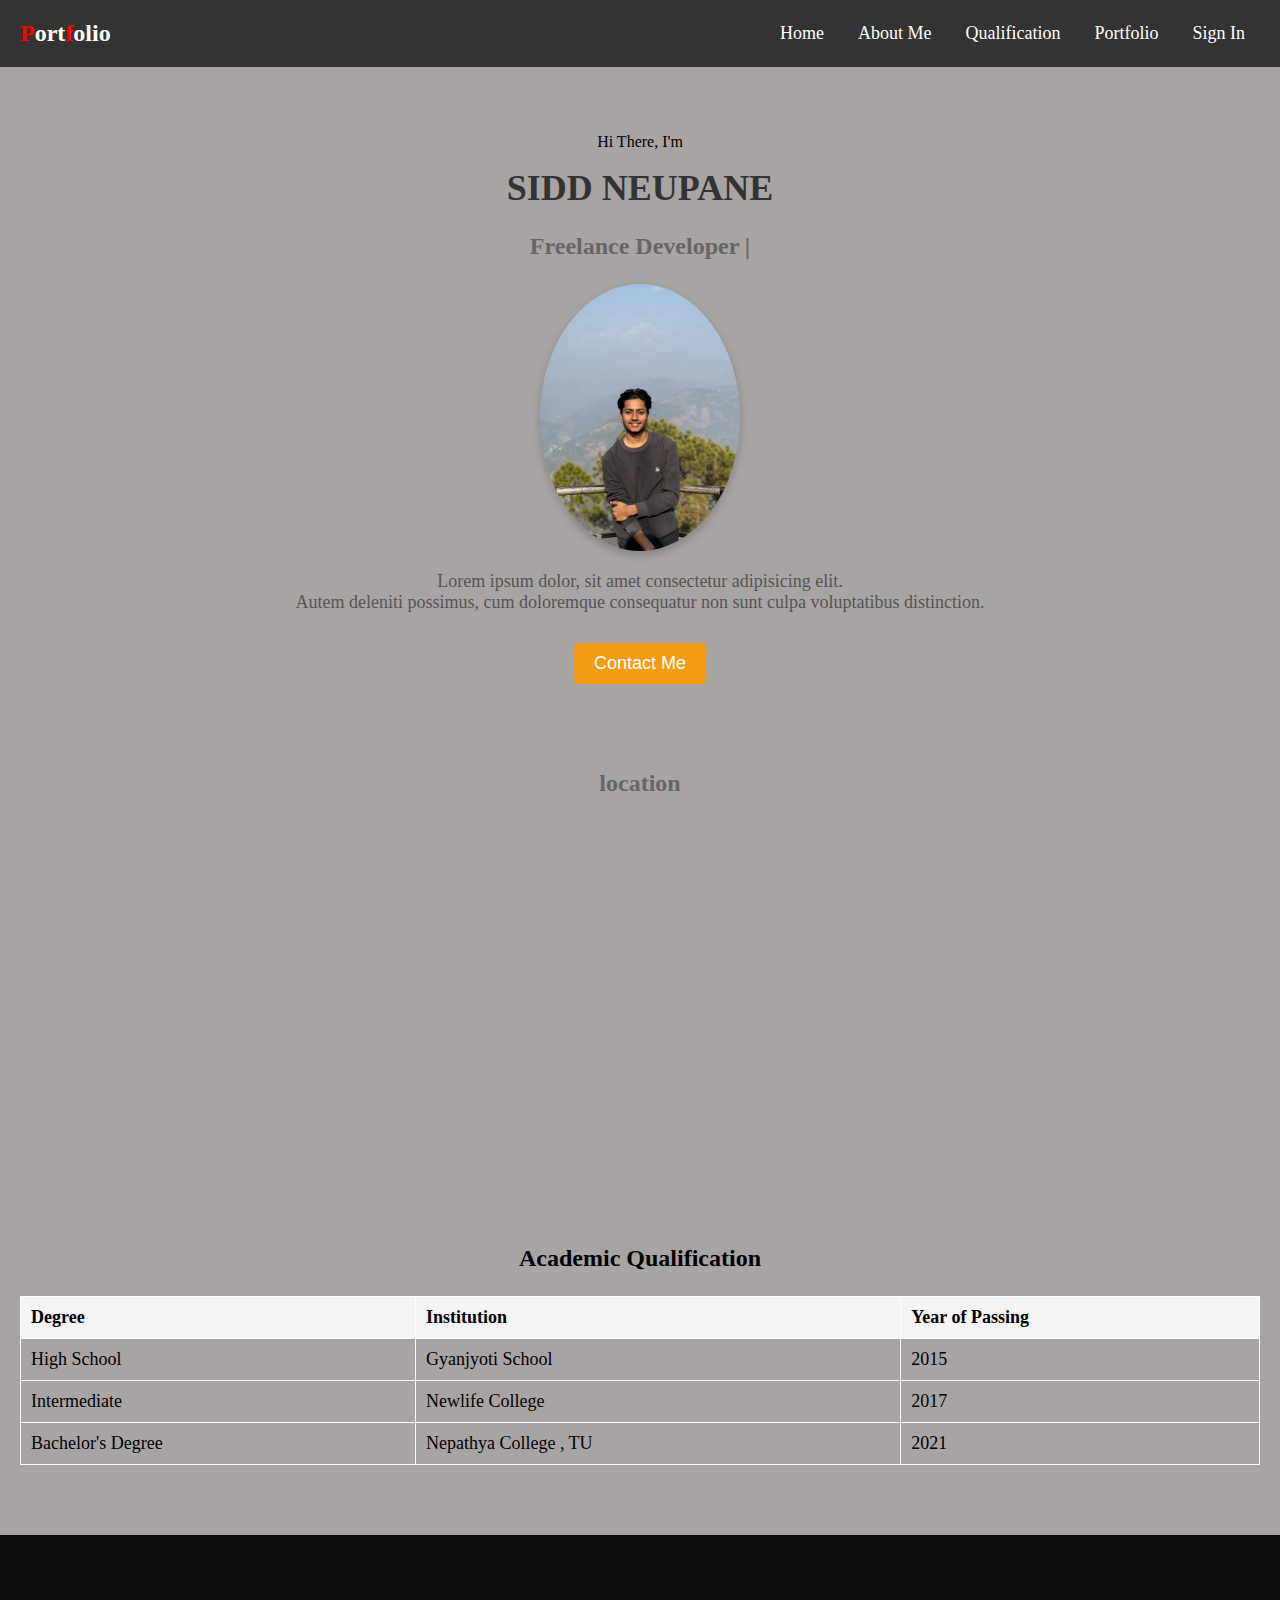
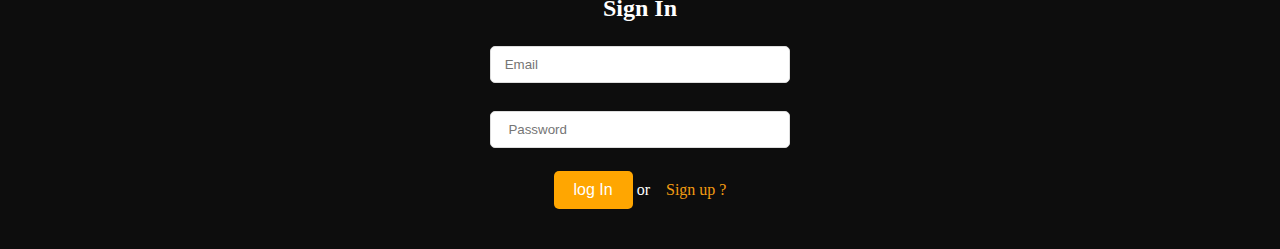
<file: index.html>
<html>
    <head>
        <title>portfolio</title>
        <link rel="stylesheet" href="index.css">
    </head>
    <body>

        <section class="navBar">
             <div class="logo">
                <!-- <img src="logoPF.jpg" alt=""> -->
                 <a href="#"><span>P</span>ort<Span>f</Span>olio</a>
             </div>

             <div class="navBarList">
             <a href="index.html">Home</a>
             <a href="#intro">About Me</a>
             <!-- <a href="#">Services</a> -->
             <a href="#table">Qualification</a>
             <a href="#">Portfolio</a>
             <!-- <a href="#">Testimonal</a> -->
             <a href="#endingPart">Sign In</a>
             </div>
                </section>
             <div class="middlePart" id="middlePart" >
                 <p>Hi There, I'm</p>
                 <h2>SIDD NEUPANE</h2>
                 <h3>Freelance Developer | </h3>
                 <img class="img" src="portimg.jpg">
            <p class="intro" id="intro" >Lorem ipsum dolor, sit amet  consectetur adipisicing elit. <br>Autem deleniti possimus, cum doloremque consequatur non sunt culpa voluptatibus distinction.</p>
            <button>Contact Me</button>
            
            <div class="portfolioImg">
            </div> <br><br>
            <h3 class="headLocation">location </h3>
            <iframe class="map" src="https://www.google.com/maps/embed?pb=!1m14!1m12!1m3!1d14145.313583434425!2d83.7092852!3d27.583346600000002!2m3!1f0!2f0!3f0!3m2!1i1024!2i768!4f13.1!5e0!3m2!1sen!2snp!4v1739632233934!5m2!1sen!2snp" width="600" height="450" style="border:0;" allowfullscreen="" loading="lazy" referrerpolicy="no-referrer-when-downgrade"></iframe>
            
            
            <div>
                <h3 style="color: black" class="table" id="table"> Academic Qualification</h3>
                <table>
                    <tr><th>Degree</th><th>Institution</th><th>Year of Passing</th></tr>
                    <tr><td>High School</td><td>Gyanjyoti School</td><td>2015</td></tr>
                    <tr><td>Intermediate</td><td> Newlife College</td><td>2017</td></tr>
                    <tr><td>Bachelor's Degree</td><td>Nepathya College , TU</td><td>2021</td></tr>
                </table>
            </div>
   
        </div>
        <section class="endingPart" id="endingPart">
            <div class="end">
            <h2> Sign In</h2>       
            <input type="email"  id="email" placeholder=" Email"><br> <br>
            <input type="password"  id="password" placeholder="  Password"><br><br>
            <button class="loginBtn" > log In</button> or &nbsp;&nbsp;
           <a href="#">Sign up ?</a>
            </div>
        </section>

    </body>
</html>
</file>
<file: index.css>
/* General Styles */
body {
    margin: 0;
    padding: 0;
    background-color:rgb(169, 164, 164);
}

/* Navigation Bar */
.navBar {
    display: flex;
    justify-content: space-between;
    align-items: center;
    padding: 20px;
    background-color: #333;
    color: white;
}
.logo a span{
    color: red;
}
.navBar .logo a {
    font-size: 24px;
    color: white;
    text-decoration: none;
    font-weight: bold;
}

.navBarList a {
    margin: 0 15px;
    color: white;
    text-decoration: none;
    font-size: 18px;
}

.navBarList a:hover {
    color: #f39c12;
}


.middlePart {
    text-align: center;
    padding: 50px 20px;
}

.middlePart h2 {
    font-size: 36px;
    margin: 10px 0;
    color: #333;
}

.middlePart h3 {
    font-size: 24px;
    color: #666;
}

.middlePart .img {
    width: 200px;
    height: auto;
    border-radius: 50%;
    margin: 20px auto;
    display: block;
    box-shadow: 0 4px 8px rgba(0, 0, 0, 0.2);
}

.intro {
    font-size: 18px;
    color: #555;
    margin: 20px auto;
    width: 60%;
}

.middlePart button {
    background-color: #f39c12;
    border: none;
    padding: 10px 20px;
    font-size: 18px;
    color: white;
    cursor: pointer;
    border-radius: 5px;
    margin-top: 10px;
}

.middlePart button:hover {
    background-color: rgb(195, 144, 34);
}


.headLocation {
    text-align: center;
    font-size: 24px;
    color:red;
    margin-top: 50px;
    /* border: 4px solid red; */
}

.map {
    display: block;
    margin: 20px auto;
    width: 80%;
    max-width: 600px;
    height: 400px;
    border-radius: 50px;
}

table {
    width: 100%;
    border-collapse: collapse;
    margin: 20px 0;
    font-size: 18px;
    text-align: left;
}
th, td {
    padding: 10px;
    border: 1px solid #ffffff;
}
th {
    background-color: #f4f4f4;
}


.endingPart {
    background-color:rgb(13, 13, 13);
    padding: 40px 20px;
    text-align: center;
    color: white;
}

.endingPart input {
    width: 80%;
    max-width: 300px;
    padding: 10px;
    margin: 5px 0;
    border-radius: 5px;
    border: 1px solid #ddd;
}

.loginBtn {
    background-color: rgb(255, 166, 1);
    border: none;
    padding: 10px 20px;
    font-size: 16px;
    color: white;
    cursor: pointer;
    border-radius: 5px;
}

.loginBtn:hover {
    background-color: #d68910;
}

.endingPart a {
    color: #f39c12;
    text-decoration: none;
    font-size: 16px;
}
</file>
